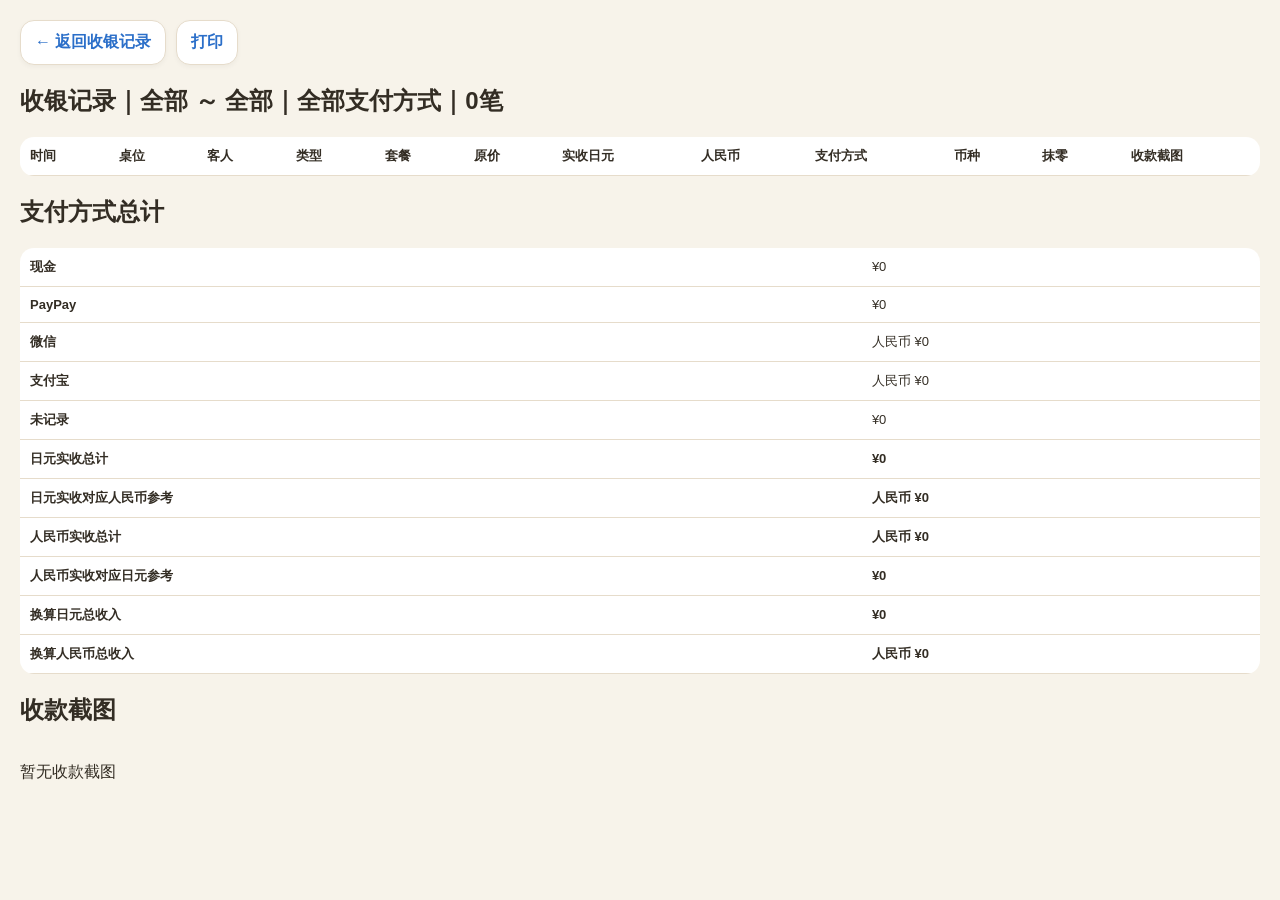
<file: cashier-print.html>
<!DOCTYPE html>
<html lang="zh-CN">
<head>
<meta charset="UTF-8">
<title>收银记录打印</title>
<link rel="stylesheet" href="./css/style.css">
</head>

<body class="print-page">

<div class="print-toolbar no-print">
  <button onclick="location.href='./cashier.html'">← 返回收银记录</button>
  <button onclick="window.print()">打印</button>
</div>

<h2 id="printTitle">收银记录</h2>

<table class="record-table">
  <thead>
    <tr>
<th>时间</th>
<th>桌位</th>
<th>客人</th>
<th>类型</th>
<th>套餐</th>
<th>原价</th>
<th>实收日元</th>
<th>人民币</th>
<th>支付方式</th>
<th>币种</th>
<th>抹零</th>      
<th>收款截图</th>
    </tr>
  </thead>
  <tbody id="printRows"></tbody>
</table>

<h2>支付方式总计</h2>
<div id="printSummary"></div>
<h2>收款截图</h2>
<div id="receiptPrintGrid" class="receipt-print-grid"></div>

<script type="module" src="./js/cashier-print.js"></script>
</body>
</html>
</file>
<file: css/style.css>
:root{
  --bg:#f7f3ea;
  --card:#fffaf2;
  --main:#f2c94c;
  --main-dark:#d8a900;
  --text:#332d24;
  --muted:#8a8174;
  --line:#e6dccb;
  --danger:#e85d5d;
  --success:#54a66b;
  --warn:#ff9800;
  --blue:#2b6fc9;
  --shadow:0 12px 30px rgba(80,60,30,.12);
}

*{
  box-sizing:border-box;
  -webkit-tap-highlight-color:transparent;
}

html,body{
  margin:0;
  min-height:100%;
  font-family:-apple-system,BlinkMacSystemFont,"Helvetica Neue",Arial,sans-serif;
  background:var(--bg);
  color:var(--text);
}

body{
  padding:18px;
}

button,input,select{
  font-size:16px;
  border-radius:14px;
  border:1px solid var(--line);
  padding:11px 14px;
  background:#fff;
}

input,select{
  width:100%;
  margin:5px 0;
}

button{
  font-weight:800;
  cursor:pointer;
  color:var(--blue);
  box-shadow:0 2px 5px rgba(0,0,0,.04);
}

button:active{
  transform:scale(.96);
  filter:brightness(.95);
}

.btn-main{
  background:var(--main);
  border-color:var(--main-dark);
  color:var(--text);
}

.btn-ghost{
  background:#fff;
  color:var(--blue);
}

.btn-danger{
  background:var(--danger);
  border-color:var(--danger);
  color:#fff;
}

.btn-success{
  background:var(--success);
  border-color:var(--success);
  color:#fff;
}

.btn-warn{
  background:var(--warn);
  border-color:var(--warn);
  color:#fff;
}

.btn-blue{
  background:#fff;
  border-color:#c9d8f2;
  color:var(--blue);
}

.full{
  width:100%;
  margin-top:8px;
}

.page-shell{
  width:min(1320px,100%);
  margin:0 auto;
}

.app-header{
  display:flex;
  align-items:center;
  justify-content:space-between;
  gap:14px;
  margin-bottom:18px;
}

.app-title h1{
  margin:0;
  font-size:30px;
}

.app-title p{
  margin:6px 0 0;
  color:var(--muted);
  font-size:14px;
}

.header-actions{
  display:flex;
  gap:8px;
  flex-wrap:wrap;
  justify-content:flex-end;
}

.tables{
  display:grid;
  grid-template-columns:repeat(auto-fill,minmax(280px,1fr));
  gap:16px;
}

.card{
  border-radius:24px;
  padding:16px;
  min-height:320px;
  border:1px solid var(--line);
  box-shadow:var(--shadow);
  background:var(--card);
}

.card.idle{
  background:#f1f1f1;
}

.card.using{
  background:#fff7d6;
}

.card.warning{
  background:#ffe7b3;
  border:2px solid var(--warn);
}

.card.overtime{
  background:#ffe5e5;
  border:2px solid var(--danger);
}

.card h3{
  margin:0 0 12px;
  font-size:22px;
}

.timer{
  font-size:28px;
  font-weight:900;
  margin:12px 0;
}

.info{
  line-height:1.55;
  margin:10px 0;
}

.row{
  display:grid;
  grid-template-columns:1fr 1fr;
  gap:8px;
  margin:6px 0;
}

.action-row{
  display:flex;
  flex-wrap:wrap;
  gap:6px;
  margin:6px 0;
}

.action-row button{
  flex:1;
  min-width:72px;
}

.card canvas{
  display:block;
  width:100%;
  max-width:1500px;
  margin:14px auto 0;
  background:#fff;
  border-radius:16px;
}

.alarm-panel{
  display:none;
  background:#ffe5e5;
  border:1px solid var(--danger);
  padding:14px;
  margin:12px 0;
  border-radius:18px;
  box-shadow:var(--shadow);
}

.alarm-panel h3{
  margin:0 0 8px;
  color:var(--danger);
}

.alarm-item{
  font-weight:bold;
  color:var(--danger);
  padding:4px 0;
}

.modal-bg{
  display:none;
  position:fixed;
  inset:0;
  background:rgba(0,0,0,.35);
  z-index:999;
}

.modal{
  position:absolute;
  left:0;
  right:0;
  bottom:0;
  background:var(--card);
  border-radius:26px 26px 0 0;
  padding:22px;
  box-shadow:0 -10px 40px rgba(0,0,0,.25);
}

.modal h2{
  margin-top:0;
}

.active{
  background:var(--main) !important;
  border-color:var(--main-dark) !important;
  color:var(--text) !important;
}

.panel{
  background:var(--card);
  border:1px solid var(--line);
  border-radius:24px;
  box-shadow:var(--shadow);
  padding:18px;
  margin:14px 0;
}

.record-table{
  width:100%;
  border-collapse:collapse;
  background:#fff;
  border-radius:14px;
  overflow:hidden;
}

.record-table th,
.record-table td{
  padding:10px;
  border-bottom:1px solid var(--line);
  font-size:13px;
  text-align:left;
}

.home-page{
  min-height:100vh;
  display:flex;
  align-items:center;
  justify-content:center;
  padding:24px;
}

.home-shell{
  width:min(980px,100%);
}

.brand-card{
  display:flex;
  align-items:center;
  gap:18px;
  background:rgba(255,250,242,.9);
  border:1px solid var(--line);
  border-radius:30px;
  padding:28px;
  box-shadow:var(--shadow);
  margin-bottom:20px;
}

.logo-dot{
  width:72px;
  height:72px;
  border-radius:24px;
  display:flex;
  align-items:center;
  justify-content:center;
  background:linear-gradient(135deg,#f2c94c,#ffe28a);
  font-size:36px;
  font-weight:900;
  color:#332d24;
}

.home-grid{
  display:grid;
  grid-template-columns:repeat(3,1fr);
  gap:16px;
}

.home-card{
  text-decoration:none;
  color:inherit;
  cursor:pointer;
  -webkit-tap-highlight-color:transparent;
  touch-action:manipulation;
  min-height:190px;
  text-align:left;
  padding:24px;
  border-radius:28px;
  background:var(--card);
  border:1px solid var(--line);
  box-shadow:var(--shadow);
  display:flex;
  flex-direction:column;
  justify-content:space-between;
}

.home-card.primary{
  background:linear-gradient(135deg,#f2c94c,#ffe28a);
  border-color:var(--main-dark);
  color:var(--text);
}

.home-card .emoji{
  font-size:38px;
}

.home-card strong{
  font-size:24px;
  color:var(--text);
}

.home-card small{
  color:var(--muted);
  font-size:14px;
  line-height:1.5;
}

.display-card{
  width:min(520px,100%);
  margin:10vh auto 0;
  background:var(--card);
  border:1px solid var(--line);
  box-shadow:var(--shadow);
  border-radius:32px;
  padding:34px;
  text-align:center;
}

.display-card h1{
  font-size:54px;
  margin:12px 0;
}

@media(max-width:760px){
  body{
    padding:12px;
  }

  .app-header{
    flex-direction:column;
    align-items:flex-start;
  }

  .header-actions{
    justify-content:flex-start;
  }

  .home-grid{
    grid-template-columns:1fr;
  }

  .tables{
    grid-template-columns:1fr;
  }
}
.choice-active{
  background:#2b6fc9 !important;
  color:#fff !important;
  border-color:#2b6fc9 !important;
}

.btn-start-active{
  background:#f2c94c !important;
  color:#332d24 !important;
  border-color:#d8a900 !important;
}

.btn-pause-active{
  background:#ff9800 !important;
  color:#fff !important;
  border-color:#ff9800 !important;
}

.btn-success-active{
  background:#54a66b !important;
  color:#fff !important;
  border-color:#54a66b !important;
}

button.selected-pop{
  box-shadow:0 0 0 3px rgba(43,111,201,.18);
}

.table-check-grid{
  display:grid;
  grid-template-columns:repeat(auto-fill,minmax(120px,1fr));
  gap:10px;
  margin:12px 0;
}

.table-check-card{
  display:flex;
  align-items:center;
  justify-content:center;
  gap:8px;
  min-height:52px;
  border:1px solid var(--line);
  border-radius:14px;
  background:#fff;
  font-weight:800;
  color:var(--text);
}

.table-check-card input{
  width:auto;
  margin:0;
}

.table-check-card:has(input:checked){
  background:var(--main);
  border-color:var(--main-dark);
}

.table-grid{
  display:grid;
  grid-template-columns:repeat(4,1fr);
  gap:14px;
  margin:16px 0;
}

.table-item{
  display:flex;
  flex-direction:column;
  align-items:center;
  justify-content:center;
  padding:12px 8px;
  border:1px solid var(--line);
  border-radius:16px;
  background:#fff;
  cursor:pointer;
  transition:all .15s ease;
  user-select:none;
}

.table-item input[type="number"]{
  width:100%;
  height:42px;
  margin-top:8px;
}

.table-item .num{
  font-size:28px;
  font-weight:900;
  line-height:1;
}

.table-item .sub{
  margin-top:4px;
  font-size:13px;
  color:var(--muted);
}

.table-item:hover{
  border-color:var(--main);
  background:#fff7e6;
}

.table-item input:checked + .num{
  color: var(--main);
}

.table-item input:checked ~ .sub{
  color: var(--main);
}

/* 让 9、10、11、12 靠右排列 */
.table-grid .table-item:nth-child(9){
  grid-column:3;
}

.table-grid .table-item:nth-child(10){
  grid-column:4;
}

.table-grid .table-item:nth-child(11){
  grid-column:3;
}

.table-grid .table-item:nth-child(12){
  grid-column:4;
}
.choice-active,
.btn-active{
  background:#f2c94c !important;
  color:#332d24 !important;
  border-color:#d8a900 !important;
  box-shadow:0 3px 8px rgba(216,169,0,.25) !important;
}
.btn-yellow{
  background:#f2c94c !important;
  color:#332d24 !important;
  border:1px solid #d8a900 !important;
  box-shadow:0 3px 8px rgba(216,169,0,.25) !important;
}

.table-grid .table-item:nth-child(9),
.table-grid .table-item:nth-child(11){
  grid-column:3 !important;
}

.table-grid .table-item:nth-child(10),
.table-grid .table-item:nth-child(12){
  grid-column:4 !important;
}

.table-grid{
  display:grid !important;
  grid-template-columns:repeat(4, 150px) !important;
  gap:14px !important;
  margin:16px 0 12px !important;
}

.table-item{
  min-height:92px !important;
}

.booking-grid-wrap{
  width:100%;
  overflow:auto;
  border:1px solid var(--line);
  border-radius:18px;
  background:#fff;
}

.booking-grid{
  display:grid;
  min-width:900px;
}

.grid-head{
  position:sticky;
  top:0;
  z-index:2;
  background:#fffaf2;
  border-bottom:1px solid var(--line);
  border-right:1px solid var(--line);
  padding:10px;
  font-weight:900;
  text-align:center;
}

.time-head{
  left:0;
  z-index:3;
}

.time-cell{
  position:sticky;
  left:0;
  z-index:1;
  background:#fffaf2;
  border-right:1px solid var(--line);
  border-bottom:1px solid var(--line);
  padding:10px;
  font-size:13px;
  color:var(--muted);
}

.slot-cell{
  height:42px;
  border-right:1px solid var(--line);
  border-bottom:1px solid var(--line);
  background:#fff;
  touch-action:none;
}

.slot-cell.selecting{
  background:#f2c94c;
}

.slot-cell.booked{
  background:#54a66b;
  color:#fff;
}

.brand-dashboard{
  display:block !important;
}

.hero-top{
  display:flex;
  align-items:center;
  gap:18px;
  margin-bottom:24px;
}

.hero-stats{
  display:grid;
  grid-template-columns:repeat(4,1fr);
  gap:14px;
}

.stat-item{
  background:#f8f5ee;
  border:1px solid #ece3d2;
  border-radius:16px;
  padding:14px;
}

.stat-label{
  font-size:14px;
  color:#8a8174;
  margin-bottom:6px;
}

.stat-value{
  font-size:24px;
  font-weight:900;
  color:#332d24;
}

.section-toggle{
  display:flex;
  align-items:center;
  justify-content:space-between;
  gap:12px;
  cursor:pointer;
}

.section-toggle h2{
  margin:0;
}

.section-toggle button{
  min-width:80px;
}

.table-using{
  background:#ffe1e1 !important;
  color:#c62828 !important;
  font-weight:900 !important;
}

.disabled-slot{
  cursor:not-allowed !important;
  pointer-events:none !important;
}

.selection-tip{
  position:fixed;
  z-index:2000;
  background:#332d24;
  color:#fff;
  padding:8px 12px;
  border-radius:12px;
  font-size:14px;
  line-height:1.4;
  box-shadow:0 6px 18px rgba(0,0,0,.22);
  pointer-events:none;
  white-space:nowrap;
}

/* 锁定状态：预约表只查看，允许手指在桌位格子上滑动页面 */
.locked-grid .slot-cell,
.locked-grid .slot-cell.booked,
.locked-grid .slot-cell.checked-in-booking,
.locked-grid .slot-cell.used-slot{
  touch-action:pan-y !important;
  pointer-events:auto !important;
  cursor:default !important;
}

/* 解锁状态：用于拖选预约，所以禁止页面滚动 */
.unlocked-grid .slot-cell{
  touch-action:none !important;
}

/* ===== 打印预约时间表 ===== */

.print-page{
  background:#f7f3ea;
  padding:20px;
}

.print-toolbar{
  display:flex;
  gap:10px;
  margin-bottom:20px;
}

.print-booking-table{
  width:100%;
  border-collapse:collapse;
  table-layout:fixed;
  background:#fff;
}

.print-booking-table th,
.print-booking-table td{
  border:1px solid #d8cbb8;
  text-align:center;
  vertical-align:middle;
  height:38px;
  padding:4px;
  font-size:13px;
}

.print-booking-table th{
  background:#f2c94c;
  font-weight:900;
}

.print-time{
  background:#fff7df;
  font-weight:800;
  width:70px;
}

.print-booked{
  background:#b7e4c7;
  color:#332d24;
  font-weight:800;
}

.print-checked{
  background:#f2c94c;
  color:#332d24;
  font-weight:800;
}

@media print{

  .no-print{
    display:none !important;
  }

  body{
    background:#fff;
    padding:0;
  }

  .print-booking-table th,
  .print-booking-table td{
    height:26px;
    font-size:11px;
    padding:2px;
  }
}

.past-time-cell{
  background:#e5e1d8 !important;
  color:#aaa !important;
}



.custom-calendar{
  display:grid;
  grid-template-columns:repeat(7,1fr);
  gap:10px;
  margin:16px 0;
}

.cal-week{
  text-align:center;
  font-weight:900;
  color:#8a8174;
  padding:8px 0;
}

.cal-day{
  height:54px;
  border:1px solid #e6dccb;
  border-radius:16px;
  background:#fff;
  font-size:18px;
  font-weight:900;
  color:#2b6fc9;
  position:relative;
}

.cal-day.today{
  box-shadow:0 0 0 3px rgba(242,201,76,.45);
}

.cal-day.selected{
  background:#f2c94c !important;
  border-color:#d8a900 !important;
  color:#332d24 !important;
}

.cal-day.has-booking{
  border:2px solid #54a66b;
}

.booking-dot{
  width:8px;
  height:8px;
  border-radius:50%;
  background:#54a66b;
  position:absolute;
  bottom:6px;
  left:50%;
  transform:translateX(-50%);
}

.calendar-head{
  display:flex;
  align-items:center;
  justify-content:center;
  gap:18px;
  margin:8px 0 14px;
}

.calendar-head strong{
  min-width:140px;
  text-align:center;
  font-size:22px;
}

@media(min-width:768px){
  #datePickerModalBg .modal{
    width:720px;
    left:50%;
    right:auto;
    bottom:50%;
    transform:translate(-50%,50%);
    border-radius:28px;
  }
}

/* 过去时间：用半透明灰色蒙层，不直接覆盖原本颜色 */
.slot-cell.past-slot{
  position:relative;
  overflow:hidden;
}

.slot-cell.past-slot::after{
  content:"";
  position:absolute;
  inset:0;
  background:rgba(120,120,120,0.25);
  pointer-events:none;
  z-index:1;
}

/* 确保格子里的预约名字显示在蒙层上面 */
.slot-cell.past-slot > *{
  position:relative;
  z-index:2;
}
.slot-cell{
  position:relative;
}

.slot-time-label{
  position:absolute;
  left:4px;
  top:4px;
  z-index:3;
  font-size:11px;
  font-weight:900;
  line-height:1.1;
  padding:2px 4px;
  border-radius:6px;
  background:rgba(255,255,255,.72);
  color:#332d24;
}

.slot-normal .slot-time-label{
  color:#2b6fc9;
}

.slot-running .slot-time-label{
  color:#168a45;
}

.slot-warning .slot-time-label{
  color:#ff9800;
}

.slot-overtime .slot-time-label{
  color:#e85d5d;
}

.running-block{
  width:100%;
  height:100%;
  border-radius:10px;
  padding:4px 6px;
  display:flex;
  justify-content:center;
  align-items:center;
  font-size:12px;
  font-weight:900;
  pointer-events:none;
  text-align:center;
}

.running-time{
  font-size:12px;
  line-height:1.2;
}




.slot-normal .running-time{
  color:#2b6fc9;
}

.slot-running .running-time{
  color:#188038;
}

.slot-warning .running-time{
  color:#ff9800;
}

.slot-overtime .running-time{
  color:#d93025;
}

.booking-cell-name{
  font-weight:900;
  font-size:14px;
  line-height:1.2;
}

.booking-cell-phone{
  font-size:12px;
  font-weight:800;
  color:#555;
  margin-top:2px;
}

.move-title{
  font-weight:900;
  margin:14px 0 8px;
}

.move-table-grid{
  display:grid;
  grid-template-columns:repeat(4,1fr);
  gap:10px;
}

.move-table-btn{
  min-height:64px;
  background:#fff;
  color:#332d24;
  border:1px solid #e6dccb;
  border-radius:14px;
  font-weight:900;
}

.move-table-btn small{
  color:#8a8174;
  font-weight:800;
}

.move-table-btn.selected{
  background:#f2c94c !important;
  border-color:#d8a900 !important;
  color:#332d24 !important;
}

.move-table-btn.disabled{
  background:#ddd !important;
  color:#999 !important;
}

.move-line-area{
  position:relative;
  min-height:360px;
  padding:10px 0;
}

#moveSvg{
  position:absolute;
  inset:0;
  width:100%;
  height:100%;
  pointer-events:none;
  z-index:1;
}

.move-row-title{
  position:relative;
  z-index:2;
  font-weight:900;
  margin:12px 0 8px;
}

.move-drag-grid{
  position:relative;
  z-index:2;
  display:grid;
  grid-template-columns:repeat(4,1fr);
  gap:10px;
  margin-bottom:24px;
}

.move-table-btn{
  min-height:64px;
  background:#fff;
  color:#332d24;
  border:1px solid var(--line);
  font-weight:900;
}

.move-table-btn small{
  color:#8a8174;
  font-weight:800;
}

.move-table-btn.selected,
.move-table-btn.dragging{
  background:#f2c94c !important;
  border-color:#d8a900 !important;
  color:#332d24 !important;
}

.move-table-btn.disabled{
  background:#ddd !important;
  color:#999 !important;
  border-color:#ccc !important;
}

.unlocked-grid .slot-cell.disabled-slot.slot-normal,
.unlocked-grid .slot-cell.disabled-slot.slot-warning,
.unlocked-grid .slot-cell.disabled-slot.slot-overtime,
.unlocked-grid .slot-cell.disabled-slot.slot-running{
  pointer-events:auto !important;
  cursor:pointer !important;
}

.running-block{
  pointer-events:none !important;
}

.move-line-area,
.move-drag-grid,
.move-table-btn{
  touch-action:none !important;
}

#moveSvg line{
  pointer-events:none;
}

.receipt-print-grid{
  display:grid;
  grid-template-columns:repeat(3,1fr);
  gap:12px;
  margin-top:12px;
}

.receipt-print-card{
  border:1px solid #e6dccb;
  border-radius:12px;
  padding:8px;
  background:#fff;
  font-size:12px;
  line-height:1.5;
  break-inside:avoid;
}

.receipt-print-card img{
  width:100%;
  max-height:220px;
  object-fit:contain;
  border-radius:8px;
  margin-bottom:6px;
}

@media print{
  .receipt-print-grid{
    page-break-before:always;
  }

  .receipt-print-card{
    break-inside:avoid;
  }
}

.cashier-filter-card{
    display:grid;
    grid-template-columns:repeat(4,1fr);
    gap:18px;
    align-items:end;
}

.cashier-date-item{
    display:flex;
    flex-direction:column;
    width:100%;
}

.cashier-date-item label{
    display:block;
    height:24px;        /* 所有标题固定高度 */
    line-height:24px;
    margin-bottom:8px;
    font-size:15px;
    font-weight:700;
}

.cashier-date-item input,
.cashier-date-item select{
    width:100%;
    height:56px;
    margin:0;
}

.cashier-search-btn{
    width:100%;
    height:56px;
    margin:0;
}

@media(max-width:760px){
  .cashier-filter-card{
    grid-template-columns:1fr !important;
  }

  .cashier-search-btn{
    width:100% !important;
  }
}

.cashier-filter-grid{
  display:grid;
  grid-template-columns:1fr auto 1fr 1fr 180px;
  gap:16px;
  align-items:end;
  padding:18px;
  border:1px solid var(--line);
  border-radius:22px;
  background:rgba(255,255,255,.55);
}

.cashier-date-item label{
  display:block;
  font-weight:900;
  margin:0 0 8px;
  color:var(--text);
}

.pretty-input{
  height:58px;
  display:flex;
  align-items:center;
  gap:10px;
  padding:0 14px;
  border:1px solid var(--line);
  border-radius:16px;
  background:#fff;
  box-shadow:0 3px 10px rgba(80,60,30,.06);
}

.pretty-input span{
  font-size:18px;
  flex:0 0 auto;
}

.pretty-input input,
.pretty-input select{
  border:0 !important;
  background:transparent !important;
  box-shadow:none !important;
  padding:0 !important;
  margin:0 !important;
  height:100%;
  font-weight:800;
  color:var(--text);
}

.cashier-date-split{
  height:58px;
  display:flex;
  align-items:center;
  justify-content:center;
  font-size:24px;
  font-weight:900;
  color:var(--muted);
}

.cashier-search-btn{
  height:58px;
  font-size:18px;
}

@media(max-width:900px){
  .cashier-filter-grid{
    grid-template-columns:1fr;
  }

  .cashier-date-split{
    display:none;
  }

  .cashier-search-btn{
    width:100%;
  }
}

.pay-tip{
  margin:6px 0 10px;
  font-size:13px;
  color:#8a8174;
}

.booking-source{
    display:inline-block;
    margin-left:8px;
    padding:2px 8px;
    border-radius:20px;
    background:#4CAF50;
    color:#fff;
    font-size:12px;
    font-weight:bold;
}

.move-drag-grid{
  display:grid;
  grid-template-columns:repeat(4,1fr);
  gap:10px;
  position:relative;
  z-index:2;
}

.move-table-btn{
  border:1px solid #e6dccb;
  border-radius:14px;
  padding:14px 8px;
  background:#fff;
  font-weight:900;
}

.move-table-btn.selected{
  background:#f2c94c;
  border-color:#d8a900;
}

.move-table-btn.disabled{
  opacity:.35;
}


/* 老板模式：套餐设置 */
.package-setting-note{
  margin:0 0 14px;
  color:#7a7064;
  font-weight:700;
  line-height:1.6;
}
.package-setting-row{
  display:grid;
  grid-template-columns:minmax(160px,1.15fr) minmax(160px,1fr) minmax(160px,1fr) minmax(190px,1.15fr) auto;
  gap:12px;
  align-items:end;
  padding:14px;
  margin-bottom:12px;
  border:1px solid #eadfce;
  border-radius:14px;
  background:#fffdf9;
}
.package-field{
  display:flex;
  flex-direction:column;
  gap:6px;
  min-width:0;
}
.package-field-label{
  font-weight:900;
  color:#3d3934;
  line-height:1.35;
}
.package-field-hint{
  font-size:12px;
  color:#8a8174;
  font-weight:700;
}
.package-field input{
  width:100%;
  box-sizing:border-box;
}
.package-delete-btn{
  white-space:nowrap;
  min-height:44px;
}
@media (max-width:1100px){
  .package-setting-row{
    grid-template-columns:1fr 1fr;
  }
  .package-delete-btn{
    grid-column:1 / -1;
  }
}
@media (max-width:640px){
  .package-setting-row{
    grid-template-columns:1fr;
  }
  .package-delete-btn{
    grid-column:auto;
  }
}

.group-section-header{
  grid-column:1 / -1;
  display:flex;
  justify-content:space-between;
  align-items:center;
  gap:12px;
  padding:14px 16px;
  margin-top:8px;
  border-radius:14px;
  background:#f3f6f8;
  border:2px solid #d9e1e6;
}
.group-section-header div{display:flex;flex-direction:column;gap:3px;}
.group-section-header span{font-size:13px;color:#6f777d;font-family:monospace;}
.group-payment-line{display:grid;grid-template-columns:1.1fr 1fr 1fr .8fr auto;gap:6px;margin:8px 0;align-items:center;}
@media(max-width:700px){.group-payment-line{grid-template-columns:1fr 1fr;}.group-payment-line button{grid-column:1/-1;}}
.manual-payment-line input,
.manual-payment-line select{margin:0;}
@media(max-width:760px){
  .manual-payment-line{grid-template-columns:1fr 1fr !important;}
  .manual-payment-line button{grid-column:1/-1;}
  #manualRecordModalBg .grid{grid-template-columns:1fr !important;}
}

/* v2.7.1：桌号旁显示统一组 ID */
.table-title-row{display:flex;align-items:center;gap:8px;flex-wrap:wrap;}
.table-group-id{display:inline-flex;align-items:center;max-width:100%;padding:3px 8px;border-radius:999px;background:#fff3bf;border:1px solid #e7bd32;font-size:12px;font-weight:800;line-height:1.25;color:#6b5310;overflow-wrap:anywhere;}
#groupManagerSave:disabled{opacity:.65;cursor:wait;}


/* 2.7.7 修改组弹窗：适合 iPad 的紧凑卡片布局 */
.edit-group-modal{
  width:min(820px, calc(100vw - 32px));
  max-width:820px;
}
.edit-group-info{
  padding:14px 16px;
  border-radius:14px;
  background:#fff8df;
  border:1px solid #ecd77d;
  font-weight:800;
  line-height:1.65;
  margin-bottom:10px;
}
.edit-group-help{
  margin:0 0 12px;
  color:#756b5c;
  font-weight:700;
}
.edit-group-record-list{
  max-height:52vh;
  overflow:auto;
  display:grid;
  grid-template-columns:repeat(2, minmax(0,1fr));
  gap:10px;
  padding:2px;
}
.edit-group-card{
  position:relative;
  display:flex;
  align-items:center;
  min-height:92px;
  padding:14px 14px 14px 54px;
  border:2px solid #e8dece;
  border-radius:16px;
  background:#fff;
  cursor:pointer;
  overflow:hidden;
  transition:border-color .15s, background .15s, box-shadow .15s;
}
.edit-group-card input{
  position:absolute;
  opacity:0;
  pointer-events:none;
}
.edit-group-checkmark{
  position:absolute;
  left:14px;
  top:50%;
  transform:translateY(-50%);
  width:28px;
  height:28px;
  display:grid;
  place-items:center;
  border:2px solid #cfc3b1;
  border-radius:9px;
  color:transparent;
  background:#fff;
  font-weight:900;
}
.edit-group-card.selected{
  border-color:#d8a900;
  background:#fff8dc;
  box-shadow:0 4px 12px rgba(216,169,0,.16);
}
.edit-group-card.selected .edit-group-checkmark{
  border-color:#d8a900;
  background:#f2c94c;
  color:#332d24;
}
.edit-group-card.other-group:not(.selected){
  border-style:dashed;
}
.edit-group-card-body{
  min-width:0;
  display:flex;
  flex-direction:column;
  gap:3px;
}
.edit-group-card-body strong{
  font-size:18px;
}
.edit-group-customer,.edit-group-package{
  white-space:nowrap;
  overflow:hidden;
  text-overflow:ellipsis;
  color:#625a50;
  font-weight:700;
}
.edit-group-card-body em{
  margin-top:3px;
  color:#b45b33;
  font-size:12px;
  font-style:normal;
  font-weight:800;
}
@media(max-width:700px){
  .edit-group-record-list{grid-template-columns:1fr;}
}

#chart{
  display:block;
  width:100%;
  max-width:1500px;
  margin:14px auto 0;
  background:#fff;
  border-radius:16px;
  touch-action:pan-y;
}


.print-loading,
.print-error{
  margin-top:24px;
  padding:18px 20px;
  border:1px solid #d8cbb8;
  border-radius:14px;
  background:#fff;
  font-weight:700;
}

.print-error{
  color:#b42318;
  background:#fff4f2;
}

/* v2.9.10 预约已离店状态 */
.booking-list-finished{opacity:.72;background:#f1eee8;border-color:#cfc7ba;}
</file>
